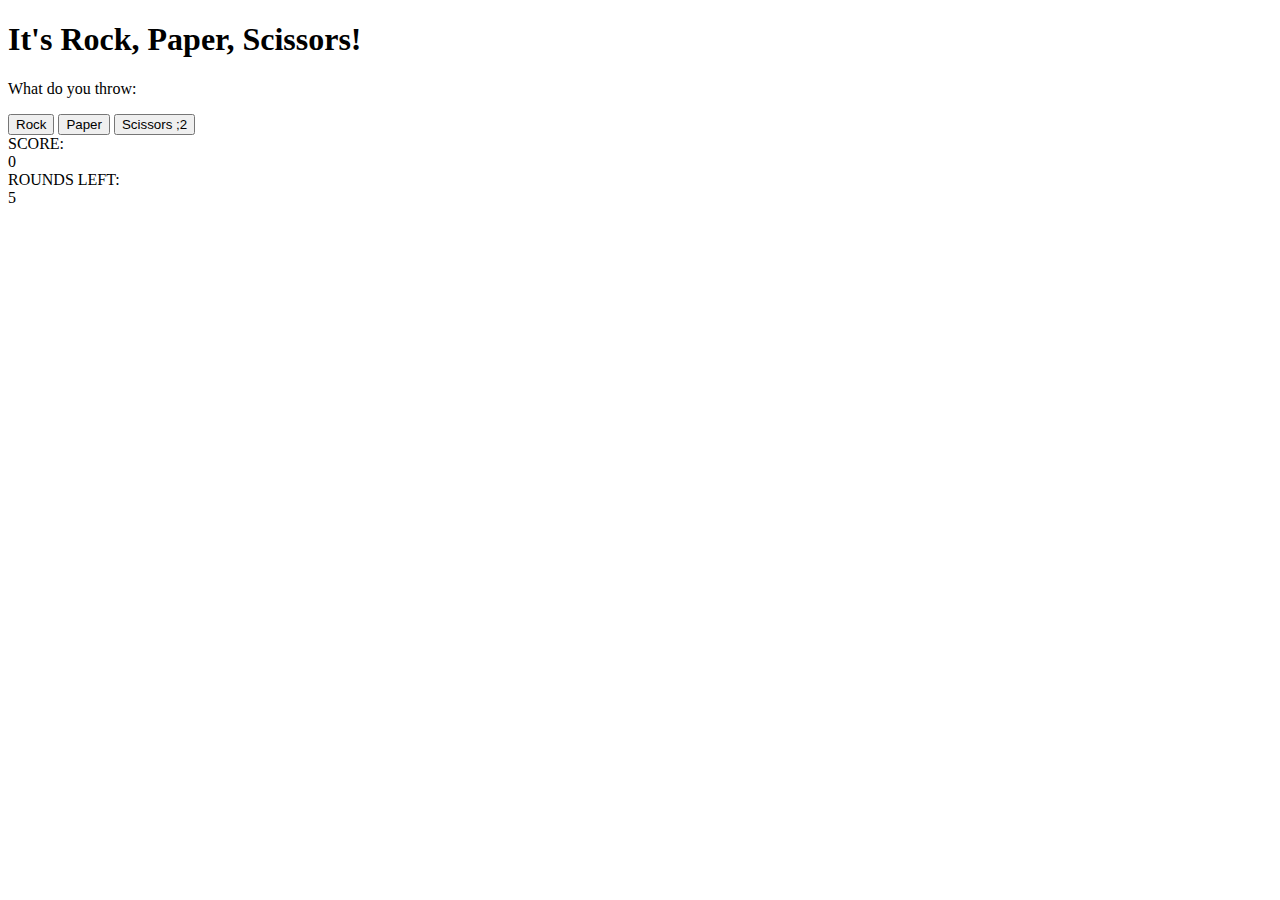
<file: rock-paper-scissors.html>
<!DOCTYPE html>
<html lang="en">
<head>
    <meta charset="UTF-8">
    <meta http-equiv="X-UA-Compatible" content="IE=edge">
    <meta name="viewport" content="width=device-width, initial-scale=1.0">
    <title>RPS</title>
</head>
<body>
    <h1>It's Rock, Paper, Scissors!</h1>
    <div>
        <p>What do you throw:</p>
        <button>Rock</button>
        <button>Paper</button>
        <button>Scissors ;2</button>
    </div>
    <div>
        <div>SCORE: </div><div id="results"></div>
        <div>ROUNDS LEFT: <div></div><div id="round"></div>
    </div>
    <script>
        let score = 0;
        let roundNumber = 5;
        const theScore = document.querySelector('#results');
        const theRound = document.querySelector('#round');
        theScore.textContent = score;
        theRound.textContent = roundNumber;

        function computerPlay() {
            const options = ['rock', 'paper', 'scissors'];
            const move = Math.floor(Math.random() * options.length);
            return options[move];
        };

        function playRound(playerSelection, computerSelection) {
            let playersSelection = playerSelection.toLowerCase();
            if (playersSelection === computerSelection) {
                console.log("You threw the same as the computer.");
            } else if (playersSelection == 'rock' && computerSelection == 'scissors') {
                score++;
                console.log("Your rock beat the computer's scissors.");
                roundNumber--;
            } else if (playersSelection == 'paper' && computerSelection == 'rock') {
                score++;
                console.log("Your paper beat the computer's rock.");
                roundNumber--;
            } else if (playersSelection == 'scissors' && computerSelection == 'paper') {
                score++;
                console.log("Your scissors beat the computer's paper.");
                roundNumber--;
            } else {
                console.log("You have lost this round!");
                roundNumber--;
            }
            theScore.textContent = score;
            theRound.textContent = roundNumber;

            if (roundNumber === 0) {
                alert('the game is over!');
                if (score >= 3) {
                    alert("You won " + score + " out of five rounds, YOU WIN!");
                } else {
                    alert("You only won " + score + " out of five rounds, YOU LOST!!")
                };
            };
        };

        const selection = document.querySelectorAll('button');
        selection.forEach((button) => {
            button.addEventListener('click', () => {
                let computerSelection = computerPlay();
                playRound(button.textContent, computerSelection);
            });
        });
    </script>
</body>
</html>
</file>
